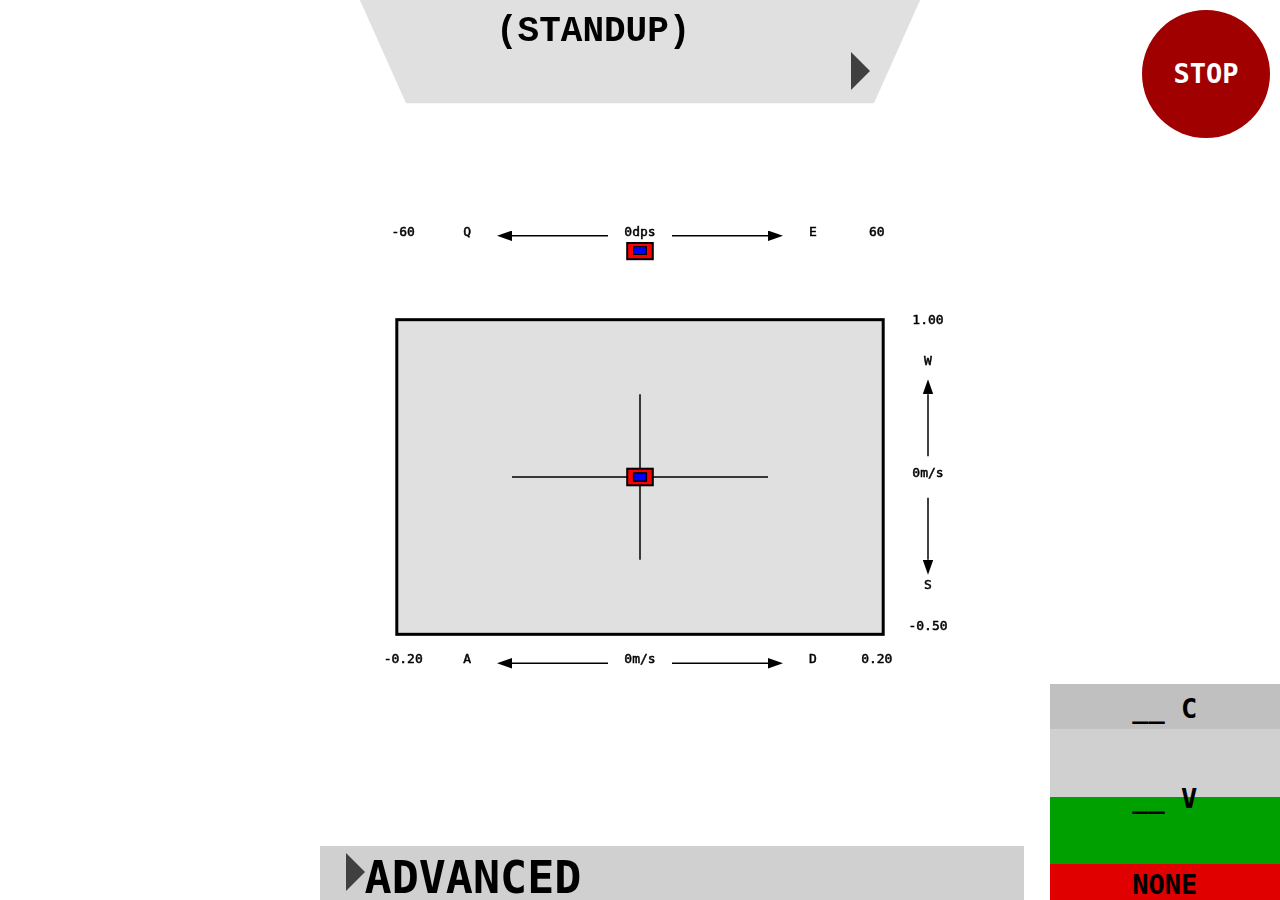
<file: mech/web_control_assets/index.html>
<!-- Copyright 2019-2020 Josh Pieper, jjp@pobox.com -->
<!-- Licensed under the Apache License, Version 2.0.  See LICENSE -->

<html>
  <head>
    <meta charset="UTF-8"/>
    <title>mjmech quad control</title>
    <link rel="stylesheet" href="styles.css"/>
  </head>
  <body>
    <script type="module" src="js/app.js"></script>

    <div id="mode" class="toplevel">
      <div id="bg"></div>
      <div id="text">
        <div id="mode_text" class="mode-main"></div>
        <div id="mode_sub" class="mode-sub">(STANDUP)</div>
      </div>
      <input id="mode_expander" type="checkbox" class="toggle"/>
      <label id="mode_expander_label" for="mode_expander" class="lbl-toggle"></label>
      <div id="mode_select" class="collapsible-content-vert">
        <input type="radio" id="stop" name="mode" class="mode_check" value="stop">
        <label for="stop" class="mode_label">Stop</label>

        <input type="radio" id="idle" name="mode" class="mode_check" value="idle">
        <label for="idle" class="mode_label">Idle</label>

        <input type="radio" id="walk" name="mode" class="mode_check" value="walk">
        <label for="walk" class="mode_label">Walk</label>

        <input type="radio" id="pronk" name="mode" class="mode_check" value="pronk">
        <label for="pronk" class="mode_label">Pronk</label>
        <!--added new drop-->
        <input type="radio" id="pee" name="mode" class="mode_check" value="pee">
        <label for="pee" class="mode_label">Pee</label>
        <input type="radio" id="leg" name="mode" class="mode_check" value="leg">
        <label for="leg" class="mode_label">Hello</label>
        <input type="radio" id="traj_replay" name="mode" class="mode_check" value="traj_replay">
        <label for="traj_replay" class="mode_label">Traj_Replay</label>
        <input type="radio" id="backflip" name="mode" class="mode_check" value="backflip">
        <label for="backflip" class="mode_label">Backflip</label>
        
      </div>
    </div>
    <div id="fault_text_container" class="toplevel">
      <div id="fault_text"></div>
    </div>

    <div id="command" class="toplevel">
      <svg id="command_plot">
        <defs>
          <marker id="arrowhead" markerWidth="10" markerHeight="7"
                  refX="0" refY="3.5" orient="auto">
            <polygon points="0 0, 10 3.5, 0 7" />
          </marker>
        </defs>
        <svg id="command_rotate" x="0%" y="0%" width="100%" height="8%">
          <g fill="none" stroke="black" stroke-width="1.5px">
            <line x1="45%" y1="30%" x2="30%" y2="30%"
                  marker-end="url(#arrowhead)"/>
            <line x1="55%" y1="30%" x2="70%" y2="30%"
                  marker-end="url(#arrowhead)">
          </g>
          <g stroke="black" stroke-width="0.5" font-family="monospace"
             text-anchor="middle">
            <text x="50%" y="30%">0dps</text>
            <text id="chart_rot_min" x="13%" y="30%">-30</text>
            <text id="chart_rot_max" x="87%" y="30%">30</text>
            <text x="23%" y="30%">Q</text>
            <text x="77%" y="30%">E</text>
          </g>
          <rect id="desired_rot_cmd"
                x="48%" y="50%" width="4%" height="45%"
                fill="red" stroke="black" stroke-width="2"/>
          <rect id="desired_rot_act"
                x="49%" y="60%" width="2%" height="22%"
                fill="blue" stroke="black" stroke-width="1"/>
        </svg>
        <svg id="command_translate" x="0%" y="10%" width="100%" height="92%">
          <g fill="#e0e0e0" stroke="black" stroke-width="1.5px">
            <rect x="12%" y="12%" width="76%" height="76%" stroke-width="3px"/>
            <line x1="30%" y1="50%" x2="70%" y2="50%"/>
            <line x1="50%" y1="30%" x2="50%" y2="70%"/>
            <line x1="95%" y1="45%" x2="95%" y2="30%"
                  marker-end="url(#arrowhead)" />
            <line x1="95%" y1="55%" x2="95%" y2="70%"
                  marker-end="url(#arrowhead)" />
            <line x1="45%" y1="95%" x2="30%" y2="95%"
                  marker-end="url(#arrowhead)" />
            <line x1="55%" y1="95%" x2="70%" y2="95%"
                  marker-end="url(#arrowhead)" />
          </g>
          <g stroke="black" stroke-width="0.5" font-family="monospace"
             text-anchor="middle">
            <text x="95%" y="50%">0m/s</text>
            <text id="chart_x_max" x="95%" y="13%">0.5</text>
            <text id="chart_x_min" x="95%" y="87%">-0.5</text>
            <text x="95%" y="23%">W</text>
            <text x="95%" y="77%">S</text>

            <text id="chart_y_min" x="13%" y="95%">-0.2</text>
            <text x="50%" y="95%">0m/s</text>
            <text id="chart_y_max" x="87%" y="95%">0.2</text>
            <text x="23%" y="95%">A</text>
            <text x="77%" y="95%">D</text>
          </g>
          <rect id="desired_trans_cmd"
                x="48%" y="48%" width="4%" height="4%"
                fill="red" stroke="black" stroke-width="2"/>
          <rect id="desired_trans_act"
                x="49%" y="49%" width="2%" height="2%"
                fill="blue" stroke="black" stroke-width="1.5"/>
        </svg>
      </svg>
    </div>

    <div id="advanced_command_container" class="toplevel">
      <div id="advanced_command">
        <input id="advanced_expander_input" type="checkbox" class="toggle">
        <label id="advanced_expander_label" for="advanced_expander_input"
               class="lbl-toggle">ADVANCED</label>
        <div id="advanced_content_container" class="collapsible-content-vert">
          <div class="bottom-advanced">
            <select id="jump_acceleration">
              <option value="4">4 m/s^2</option>
              <option value="6" selected="true">6 m/s^2</option>
              <option value="8">8 m/s^2</option>
              <option value="10">10 m/s^2</option>
            </select>
            <label for="jump_acceleration">Jump Accel</label>
            <select id="max_forward_speed">
              <option value="0.5">0.5 m/s</option>
              <option value="1" selected="true">1 m/s</option>
              <option value="2">2 m/s</option>
              <option value="3">3 m/s</option>
            </select>
            <label for="max_forward_speed">Max Forward Speed</label>
            <select id="height_scale">
              <option value="1.5">1.5</option>
              <option value="2.0" selected="true">2.0</option>
              <option value="2.5">2.5</option>
              <option value="3.0">3.0</option>
            </select>
            <label for="height_scale">Step Height Scale</label>
            <input type="checkbox" id="jump_repeat" checked="true">Repeat Jump</input>
            <input type="checkbox" id="always_step">Always Step</input>
            <input type="checkbox" id="disable_strafe" checked="true">Disable Strafe</input>
            <input type="checkbox" id="maximize_flight">Maximize Flight</input>
            <input type="checkbox" id="record_data">Record Data</input>
            <input type="button" id="power_off" value="Power Off / Clear Fault"></input>
          </div>
        </div>
      </div>
    </div>

    <div id="connected_state_container" class="toplevel">
      <div id="connected_state">CONNECTED</div>
    </div>
    <div id="battery_container" class="toplevel">
      <div id="battery_level"></div>
      <div id="battery_text">__ V</div>
    </div>
    <div id="temperature_container" class="toplevel">
      <div id="temperature_text">__ C</div>
    </div>

    <div id="current_json_command_container" class="toplevel">
      <div id="current_json_command"></div>
    </div>

    <div id="mstop_container" class="toplevel">
      <div id="mstop">
        <div id="mstop_text">STOP</div>
      </div>
    </div>

    <!-- <img id="mjbots" src="/mjbots.png"/> -->

    <div id="robot_state"></div>
    <div id="current_joystick"></div>
  </body>
</html>
</file>
<file: mech/web_control_assets/styles.css>
/* Copyright 2019-2020 Josh Pieper, jjp@pobox.com */
/* Licensed under the Apache License, Version 2.0.  See LICENSE */

div {
    padding: 0;
}

div.toplevel {
    padding: 0;
}

#mode {
    position: fixed;
    top: 0;
    left: 30%;
    width: 40%;
    height: 12%;
    font-size: 8vh;
    font-weight: bold;
    font-family: courier;
    z-index: 10;
}

#mode #bg {
    position: absolute;
    width: 100%;
    height: 100%;
    background-color: #e0e0e0;
    transform: perspective(10px) rotateX(-1deg);
}

#mode #text {
    position: absolute;
    left: 30;
    top: 50%;
    width: 70%;
    margin-top: -5vh;
    text-align: center;
    line-height: 65%;
    cursor: pointer;
}

.mode-main {
    clear: both;
    text-transform: uppercase;
}

#mode #text .mode-sub {
    font-size: 4vh;
    text-transform: uppercase;
}

#mode_expander_label {
    position: absolute;
    top: 50%;
    right: 2vw;
}

#mode_select {
    position: absolute;
    top: 100%;
    left: 10%;
    width: 80%;
    background: #e0ffe0;
    font-size: 6vw;
    margin: 5px;
    text-align: center;
}

#mode_select input[type='radio'] {
    display: none;
}

#mode_select label {
    cursor: pointer;
}

#mode_select input:checked + label {
    background: #80ff80;
}

#fault_text_container {
    position: fixed;
    top: 12%;
    left: 30%;
    width: 40%;
    background: #c00000;
    display: none;
}

#fault_text {
    font-family: monospace;
    font-weight: bold;
    font-size: normal;
    padding: 5px;
}

#command {
    position: fixed;
    left: 25%;
    top: 25%;
    width: 50%;
    height: 50%;
}

#command_plot {
    width: 100%;
    height: 100%;
}

#advanced_command_container {
    position: fixed;
    z-index: 10;
    bottom: 0;
    height: 6vh;
    left: 25%;
    width: 55%;

    background: #d0d0d0;
}

#advanced_command {
    padding: 5px;
    padding-left: 2vw;
    padding-right: 2vw;
}

#advanced_expander_label {
    font-family: monospace;
    font-weight: bold;
    font-size: 5vh;
}

#advanced_content_container {
    position: fixed;
    bottom: 6vh;
    left: 25%;
    width: 55%;
    background: #e0e0e0;
}

.bottom-advanced {
    padding: 5px;
    padding-left: 2vw;
    padding-right: 2vw;
}

#connected_state_container {
    position: fixed;
    right: 0;
    bottom: 0;
    width: 18%;

    font-family: monospace;
    font-weight: bold;
    font-size: 3vh;
    text-align: center;

    height: 4vh;
    background-color: #00e000;
}

#connected_state {
    padding: 5px;
}

#temperature_container {
    position: fixed;
    right: 0;
    bottom: 19vh;
    height: 5vh;
    width: 18%;
    background: #c0c0c0;
}

#temperature_text {
    position: absolute;
    top: 50%;
    width: 100%;
    margin-top: -.5em;
    text-align: center;
    font-family: monospace;
    font-size: 3vh;
    font-weight: bold;
}

#battery_container {
    position: fixed;
    right: 0;
    bottom: 4vh;
    height: 15vh;
    width: 18%;
    background: #d0d0d0;
}

#battery_text {
    position: absolute;
    top: 50%;
    width: 100%;
    margin-top: -.5em;
    text-align: center;
    font-family: monospace;
    font-size: 3vh;
    font-weight: bold;
}

#battery_level {
    position: absolute;
    bottom: 0%;
    background-color: #00a000;
    height: 50%;
    width: 100%;
}

#current_json_command_container {
    position: fixed;
    bottom: 6vh;
    left: 25%;
    width: 55%;
    background-color: #e0a0e0;
    z-index: 0;
}

#current_json_command {
    padding-left: 2vw;
    padding-right: 2vw;
}

#mjbots {
    position: fixed;
    left: 0;
    bottom: 0;
    height: 8vh;
    padding: 5px;
}
#DFKI {
    position: fixed;
    left: 10;
    bottom: 10;
    /* height: 8vh;
    padding: 5px; */
}
#mstop_container {
    position: fixed;
    top: 0;
    right: 0;
    width: 10vw;
    height: 10vw;
    padding: 10px;
}

#mstop {
    width: 100%;
    height: 100%;
    border-radius: 50%;
    background: #a00000;
    cursor: pointer;
}

#mstop_text {
    position: absolute;
    top: 50%;
    left: 0;
    right: 0;
    margin-top: -0.6em;
    text-align: center;
    font-family: monospace;
    font-weight: bold;
    font-size: 3vh;
    color: #ffffff;
}

/* General collapsible toggle support */

.toggle {
    display: none;
}

.lbl-toggle::before {
    content: ' ';
    display: inline-block;

    border-top: 1.5vw solid transparent;
    border-bottom: 1.5vw solid transparent;
    border-left: 1.5vw solid #404040;

    transform: translateY(-2px);

    transition: all .25s ease-out;

    color: #404040;
    cursor: pointer;
};

.lbl-toggle {
    cursor: pointer;
}

.lbl-toggle:hover {
    color: #000000;
}

.toggle:checked + .lbl-toggle::before {
    transform: rotate(90deg) translateX(-3px);

    border-bottom-right-radius: 0;
    border-bottom-left-radius: 0;
}

.collapsible-content-vert {
    max-height: 0px;
    overflow: hidden;
    transition: max-height .25s ease-in-out;
}

.toggle:not(:checked) + label + .collapsible-content-vert {
    padding-top: 0;
    padding-bottom: 0;
    transition: all .25s ease-in-out;
}

.toggle:checked + label + .collapsible-content-vert {
    max-height: 100vh;
}

.collapsible-content-horiz {
    max-width: 0px;
    overflow: hidden;
    transition: max-width 0.25s ease-in-out;
}

.toggle:checked + label + .collapsible-content-horiz {
    max-width: 100vh;
}


/* Things which I am going to delete */

#robot_state {
    background-color: #a0e0e0;
    display: none;
}


#current_joystick {
    background-color: #e0e0e0;
    display: none;
}
</file>
